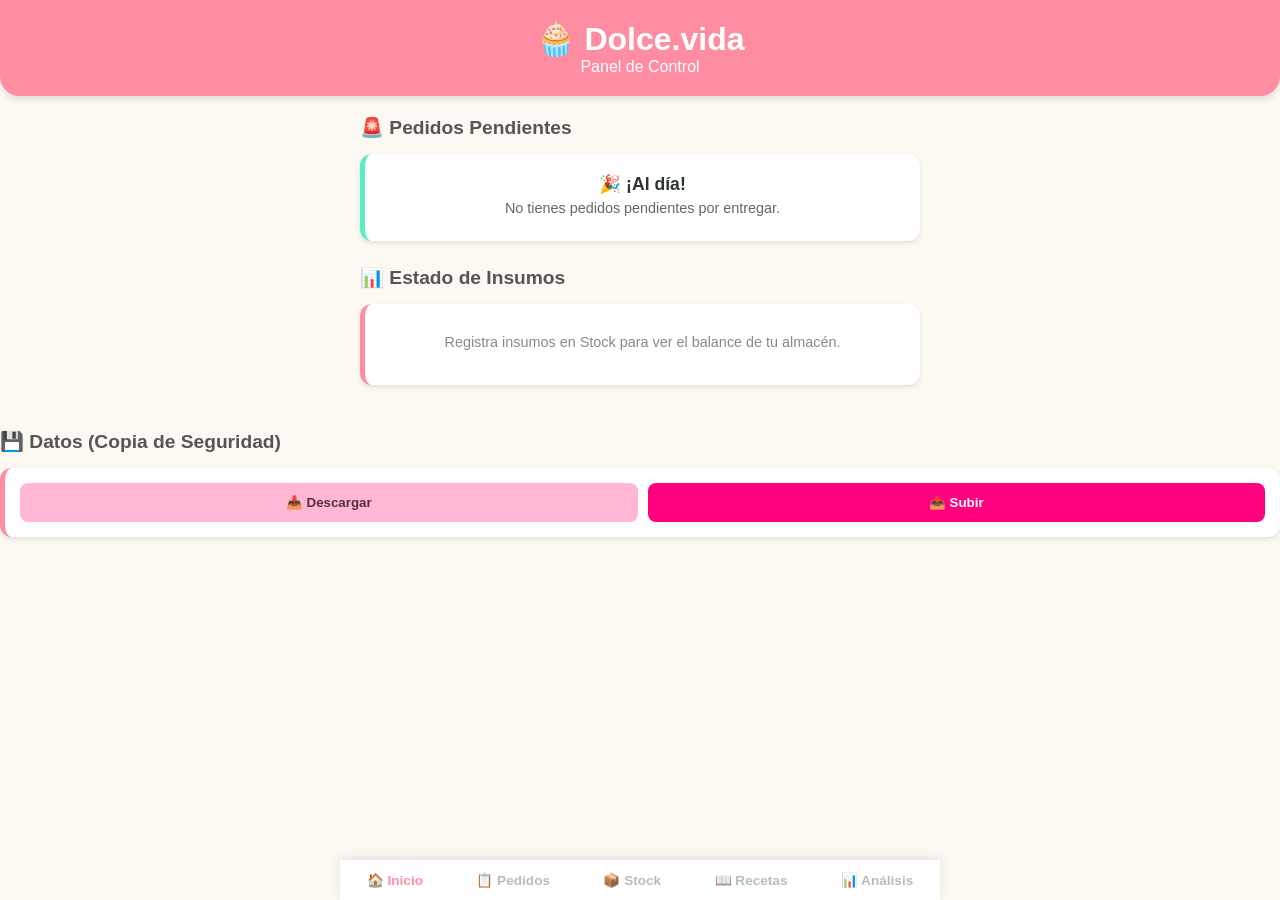
<file: index.html>
<!DOCTYPE html>
<html lang="es">
<head>
    <link rel="manifest" href="manifest.json">

    <meta name="apple-mobile-web-app-capable" content="yes">
    <meta name="apple-mobile-web-app-status-bar-style" content="black-translucent">
    <meta name="apple-mobile-web-app-title" content="Dolce.vida">

    <link rel="apple-touch-icon" href="icon-192.png">
    
    <meta charset="UTF-8">
    <meta name="viewport" content="width=device-width, initial-scale=1.0">
    <title>Dolce.vida - Gestión de Pastelería</title>
    <link rel="stylesheet" href="css/styles.css">
</head>
<body>

    <header class="app-header">
        <h1>🧁 Dolce.vida</h1>
        <p>Panel de Control</p>
    </header>

    <main class="app-container">
        
        <section class="dashboard-section">
            <div style="display: flex; justify-content: space-between; align-items: center;">
                <h2>🚨 Pedidos Pendientes</h2>

            </div>
            <div id="lista-pedidos-pendientes" class="cards-grid">
                </div>
        </section>

        <section class="dashboard-section">
            <h2>📊 Estado de Insumos</h2>
            <div class="card" id="lista-inventario-progreso">
                <p style="text-align:center; color:#888;">Cargando balance de almacén...</p>
            </div>
        </section>

    </main>
    
    <section class="dashboard-section" style="margin-bottom: 80px;">
        <h2>💾 Datos (Copia de Seguridad)</h2>
        <div class="card" style="display: flex; justify-content: center; gap: 10px; padding: 15px;">
            <button onclick="descargarDatos()" style="background: #ffb7d5; color: #5c2a3d; padding: 12px 20px; border: none; border-radius: 8px; cursor: pointer; font-weight: bold; flex: 1;">
                📥 Descargar
            </button>
            
            <button onclick="document.getElementById('input-subir-datos').click()" style="background: #ff007f; color: white; padding: 12px 20px; border: none; border-radius: 8px; cursor: pointer; font-weight: bold; flex: 1;">
                📤 Subir
            </button>
            
            <input type="file" id="input-subir-datos" style="display: none;" accept=".json" onchange="subirDatos(event)">
        </div>
    </section>

    <nav class="app-nav">
        <a href="index.html" class="nav-item active">🏠 Inicio</a>
        <a href="pedidos.html" class="nav-item">📋 Pedidos</a>
        <a href="inventario.html" class="nav-item">📦 Stock</a>
        <a href="recetas.html" class="nav-item">📖 Recetas</a>
        <a href="analisis.html" class="nav-item">📊 Análisis</a>
    </nav>

    <script src="js/api.js"></script>
    <script src="js/main.js"></script>
</body>
</html>
</file>
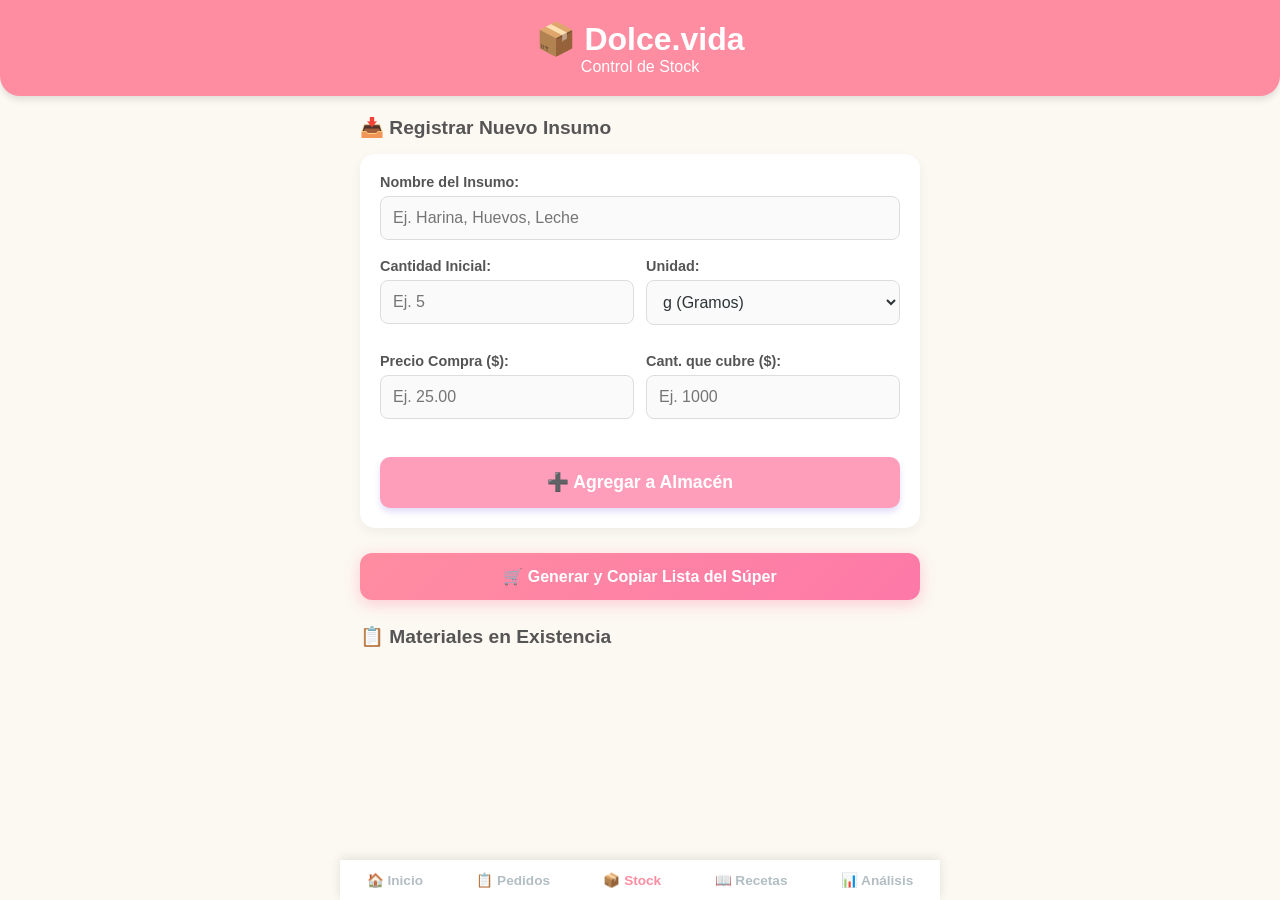
<file: inventario.html>
<!DOCTYPE html>
<html lang="es">
<head>
    <link rel="manifest" href="manifest.json">
    <meta name="apple-mobile-web-app-capable" content="yes">
    <meta name="apple-mobile-web-app-status-bar-style" content="black-translucent">
    <meta name="apple-mobile-web-app-title" content="Dolce.vida">
    <link rel="apple-touch-icon" href="icon-192.png">
    <meta charset="UTF-8">
    <meta name="viewport" content="width=device-width, initial-scale=1.0, maximum-scale=1.0, user-scalable=no">
    <title>dolce.vida - Almacén de Insumos</title>
    <link rel="stylesheet" href="css/styles.css">
</head>
<body>

    <header class="app-header">
        <h1>📦 Dolce.vida</h1>
        <p>Control de Stock</p>
    </header>

    <main class="app-container">
        <section class="dashboard-section">
            <h2>📥 Registrar Nuevo Insumo</h2>
            <div class="form-section">
                <form id="form-nuevo-insumo" class="styled-form">
                    <div class="form-group">
                        <label for="insumo-nombre">Nombre del Insumo:</label>
                        <input type="text" id="insumo-nombre" placeholder="Ej. Harina, Huevos, Leche" required>
                    </div>
                    
                    <div style="display: flex; gap: 12px;">
                        <div class="form-group" style="flex: 1;">
                            <label for="insumo-cantidad">Cantidad Inicial:</label>
                            <input type="number" id="insumo-cantidad" placeholder="Ej. 5" step="1" min="1" required>
                        </div>
                        <div class="form-group" style="flex: 1;">
                            <label for="insumo-unidad">Unidad:</label>
                            <select id="insumo-unidad" required>
                                <option value="g">g (Gramos)</option>
                                <option value="kg">kg (Kilos)</option>
                                <option value="ml">ml (Mililitros)</option>
                                <option value="l">L (Litros)</option>
                                <option value="unidades">pzas (Piezas)</option>
                            </select>
                        </div>
                    </div>
                    
                    <div style="display: flex; gap: 12px; margin-top: 10px;">
                        <div class="form-group" style="flex: 1;">
                            <label for="insumo-precio">Precio Compra ($):</label>
                            <input type="number" id="insumo-precio" placeholder="Ej. 25.00" step="0.01" min="0">
                        </div>
                        <div class="form-group" style="flex: 1;">
                            <label for="insumo-cantidad-base">Cant. que cubre ($):</label>
                            <input type="number" id="insumo-cantidad-base" placeholder="Ej. 1000" step="any" min="0">
                        </div>
                    </div>
                    
                    <button type="submit" class="btn-submit">➕ Agregar a Almacén</button>
                </form>
            </div>
        </section>

        <section class="dashboard-section">
            <button type="button" class="btn-fancy-add" onclick="abrirListaSuper()">
                🛒 Generar y Copiar Lista del Súper
            </button>
        </section>

        <section class="dashboard-section">
            <h2>📋 Materiales en Existencia</h2>
            <div id="lista-inventario" class="cards-grid">
                </div>
        </section>
    </main>

    <div id="modal-lista-super" class="bottom-modal">
        <div class="modal-content">
            <div class="modal-header">
                <h2 style="margin: 0; color: var(--secondary-color);">📋 Lista del Súper</h2>
                <button type="button" class="btn-close" onclick="cerrarListaSuper()">&times;</button>
            </div>
            <p style="font-size: 0.88rem; color: #666; margin-bottom: 15px; line-height: 1.4;">
                Los insumos faltantes han sido calculados con redondeo completo. ¡Ya se copiaron a tu portapapeles! 📋✨
            </p>
            <div id="contenido-lista-super"></div>
            <button type="button" class="btn-submit" onclick="cerrarListaSuper()" style="margin-top: 20px;">
                ¡Entendido!
            </button>
        </div>
    </div>

    <div id="toast-copiado" style="position: fixed; bottom: 90px; left: 50%; transform: translateX(-50%); background: var(--text-color); color: white; padding: 12px 22px; border-radius: 25px; font-size: 0.85rem; font-weight: bold; z-index: 2000; box-shadow: 0 4px 12px rgba(0,0,0,0.15); opacity: 0; transition: opacity 0.3s ease; pointer-events: none;">
        📋 ¡Lista copiada al portapapeles!
    </div>

    <nav class="app-nav">
        <a href="index.html" class="nav-item">🏠 Inicio</a>
        <a href="pedidos.html" class="nav-item">📋 Pedidos</a>
        <a href="inventario.html" class="nav-item active">📦 Stock</a>
        <a href="recetas.html" class="nav-item">📖 Recetas</a>
        <a href="analisis.html" class="nav-item">📊 Análisis</a>
    </nav>

    <script src="js/api.js"></script>
    <script src="js/inventario.js"></script>
</body>
</html>
</file>
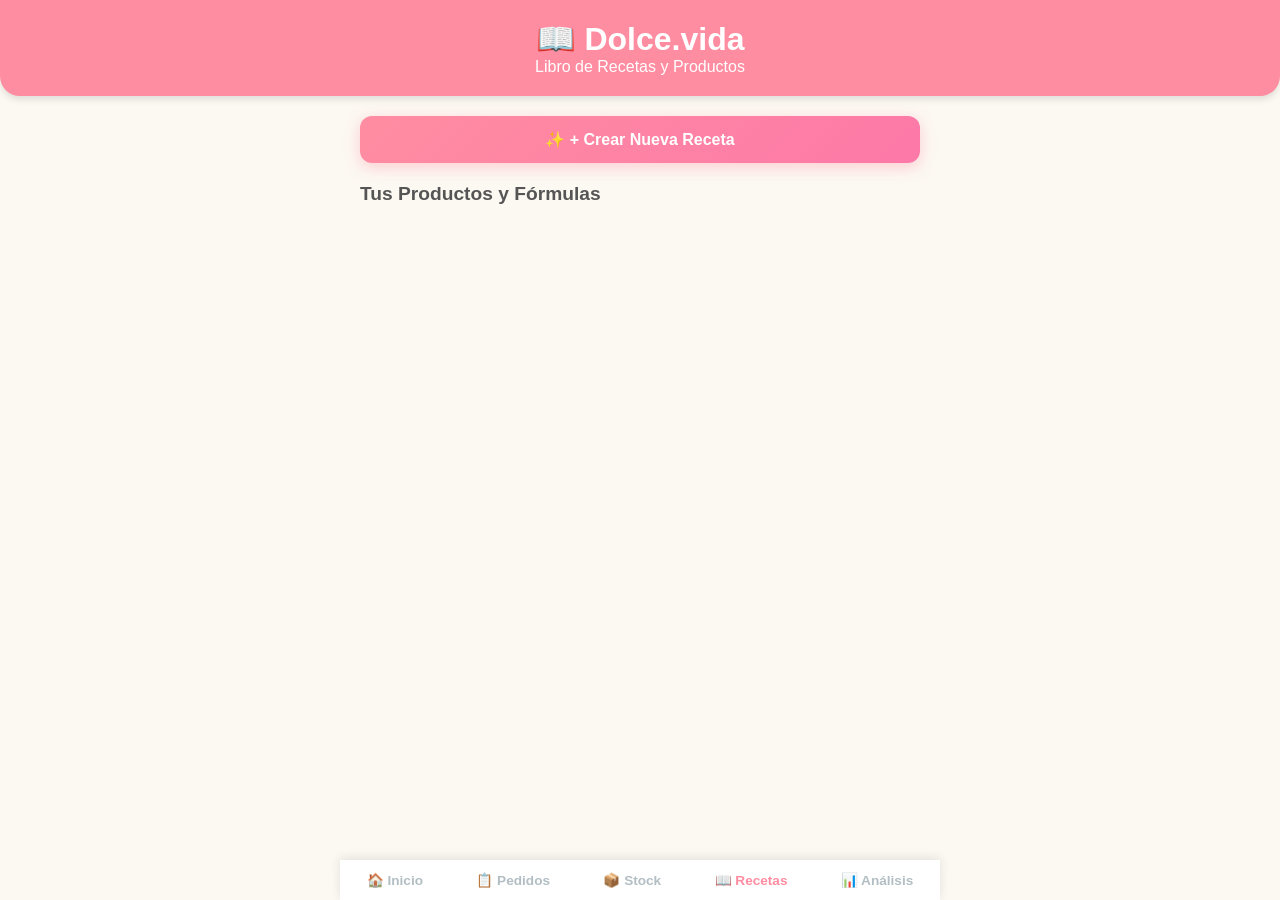
<file: recetas.html>
<!DOCTYPE html>
<html lang="es">
<head>
    <link rel="manifest" href="manifest.json">
    <meta name="apple-mobile-web-app-capable" content="yes">
    <meta name="apple-mobile-web-app-status-bar-style" content="black-translucent">
    <meta name="apple-mobile-web-app-title" content="Dolce.vida">
    <link rel="apple-touch-icon" href="icon-192.png">
    <meta charset="UTF-8">
    <meta name="viewport" content="width=device-width, initial-scale=1.0">
    <title>dolce.vida - Recetario</title>
    <link rel="stylesheet" href="css/styles.css">
</head>
<body>

    <header class="app-header">
        <h1>📖 Dolce.vida</h1>
        <p>Libro de Recetas y Productos</p>
    </header>

    <main class="app-container">
        
        <button id="btn-abrir-modal" class="btn-fancy-add">✨ + Crear Nueva Receta</button>

        <section class="dashboard-section" style="margin-top: 20px;">
            <h2>Tus Productos y Fórmulas</h2>
            <div id="lista-recetas" class="cards-grid">
            </div>
        </section>

        <!-- FORMULARIO FLOTANTE -->
        <div id="modal-receta" class="bottom-modal">
            <div class="modal-content">
                <div class="modal-header">
                    <h3>🧁 Nueva Receta</h3>
                    <button id="btn-cerrar-modal" class="btn-close">✕</button>
                </div>
                
                <form id="form-nueva-receta">
                    <div class="form-group">
                        <label for="receta-nombre">Nombre del Producto:</label>
                        <input type="text" id="receta-nombre" placeholder="Ej. Pastel de Tres Leches" required>
                    </div>

                    <div class="form-group">
                        <label for="receta-porciones">¿Para cuántas piezas/porciones rinde?</label>
                        <input type="number" id="receta-porciones" placeholder="Ej. 12" value="1" required>
                    </div>

                    <div class="insumos-receta-section">
                        <h4>Ingredientes Necesarios:</h4>
                        <div id="contenedor-insumos-dinamicos"></div>
                        <button type="button" id="btn-agregar-ingrediente" class="btn-secundario-fancy">➕ Agregar Ingrediente</button>
                    </div>

                    <!-- EL BLOQUE QUE AGREGAMOS PARA EL PRECIO -->
                    <div style="background: #f8f9fa; padding: 15px; border-radius: 8px; margin: 15px 0; border: 1px solid #ddd;">
                        <p id="display-costo-receta" style="margin: 0; font-size: 0.9rem; color: #555;">Costo producción: $0.00</p>
                        <p id="display-sugerido" style="margin: 5px 0; font-weight: bold; color: #2ecc71;">Precio sugerido (+70%): $0.00</p>
                        <label for="receta-precio-venta" style="display: block; margin-top: 10px;">Precio de Venta Final ($):</label>
                        <input type="number" id="receta-precio-venta" placeholder="Ej. 150.00" step="0.01" required>
                    </div>

                    <!-- BOTÓN DENTRO DEL FORMULARIO Y SIN POSICIÓN FIJA -->
                    <button type="submit" class="btn-submit">📖 Guardar en Recetario</button>
                </form>
            </div>
        </div>

    </main>

    <nav class="app-nav">
        <a href="index.html" class="nav-item">🏠 Inicio</a>
        <a href="pedidos.html" class="nav-item">📋 Pedidos</a>
        <a href="inventario.html" class="nav-item">📦 Stock</a>
        <a href="recetas.html" class="nav-item active">📖 Recetas</a>
        <a href="analisis.html" class="nav-item">📊 Análisis</a>
    </nav>

    <script src="js/api.js"></script>
    <script src="js/recetas.js"></script>
</body>
</html>
</file>
<file: css/styles.css>
/* ==========================================================================
   VARIABLES DE DISEÑO (Colores pasteleros y limpios)
   ========================================================================== */
:root {
    --bg-color: #fcf8f2;
    --primary-color: #ff8da1;
    --secondary-color: #FF9EBB;
    --text-color: #2d3436;
    --card-bg: #ffffff;
    --danger-color: #ff7675;
}

* {
    margin: 0;
    padding: 0;
    box-sizing: border-box;
    font-family: 'Segoe UI', Tahoma, Geneva, Verdana, sans-serif;
}

body {
    background-color: var(--bg-color);
    color: var(--text-color);
    padding-bottom: 80px; /* Espacio para que la barra de navegación no tape el contenido */
}

/* ==========================================================================
   ESTILOS GENERALES Y ENCABEZADO
   ========================================================================== */
.app-header {
    background-color: var(--primary-color);
    color: white;
    padding: 20px;
    text-align: center;
    border-radius: 0 0 20px 20px;
    box-shadow: 0 4px 6px rgba(0,0,0,0.1);
}

.app-container {
    padding: 20px;
}

.dashboard-section {
    margin-bottom: 25px;
}

.dashboard-section h2 {
    font-size: 1.2rem;
    margin-bottom: 15px;
    color: #555;
}

/* ==========================================================================
   TARJETAS DE PEDIDOS / INVENTARIO
   ========================================================================== */
.cards-grid {
    display: flex;
    flex-direction: column;
    gap: 15px;
}

.card {
    background: var(--card-bg);
    padding: 15px;
    border-radius: 12px;
    box-shadow: 0 2px 8px rgba(0,0,0,0.05);
    border-left: 5px solid var(--primary-color);
}

.card-urgente {
    border-left-color: var(--danger-color);
    background-color: #fff5f5;
}

.card h3 {
    font-size: 1.1rem;
    margin-bottom: 5px;
}

.card p {
    font-size: 0.9rem;
    color: #666;
    margin-bottom: 5px;
}

.badge {
    display: inline-block;
    padding: 3px 8px;
    background: #dfe6e9;
    border-radius: 20px;
    font-size: 0.8rem;
    font-weight: bold;
}

/* Simulación de Gráficas/Barras de progreso */
.chart-placeholder {
    background: white;
    padding: 15px;
    border-radius: 12px;
}

.progress-bar {
    margin-top: 10px;
}

.progress-bar .label {
    font-size: 0.85rem;
    display: block;
    margin-bottom: 2px;
}

.bar-bg {
    background: #eee;
    height: 10px;
    border-radius: 5px;
    overflow: hidden;
}

.bar-fill {
    background: #55efc4;
    height: 100%;
}

.bar-fill.peligro {
    background: var(--danger-color);
}

/* ==========================================================================
   BARRA DE NAVEGACIÓN FIJA INFERIOR (ESTILO APP NATIVA)
   ========================================================================== */
.app-nav {
    position: fixed;
    bottom: 0;
    left: 50%;
    transform: translateX(-50%);
    width: 100%;
    max-width: 600px;
    background: white;
    display: flex;
    justify-content: space-around;
    padding: 12px 0;
    box-shadow: 0 -2px 10px rgba(0,0,0,0.1);
    z-index: 2500;
}

.nav-item {
    text-decoration: none;
    color: #b2bec3;
    font-size: 0.85rem;
    display: flex;
    flex-direction: column;
    align-items: center;
    font-weight: bold;
}

.nav-item.active {
    color: var(--primary-color);
}

/* Versión Escritorio */
@media (min-width: 768px) {
    .app-container {
        max-width: 600px;
        margin: 0 auto;
    }
}

/* ==========================================================================
   FORMULARIOS
   ========================================================================== */
.form-section {
    background: white;
    padding: 20px;
    border-radius: 15px;
    box-shadow: 0 4px 12px rgba(0,0,0,0.05);
}

.form-group {
    margin-bottom: 18px;
    display: flex;
    flex-direction: column;
}

.form-group label {
    font-size: 0.9rem;
    font-weight: 600;
    margin-bottom: 6px;
    color: #555;
}

.form-group input, 
.form-group select, 
.form-group textarea {
    width: 100%;
    padding: 12px;
    font-size: 1rem;
    border: 1px solid #ddd;
    border-radius: 8px;
    background-color: #fafafa;
    color: var(--text-color);
    outline: none;
    transition: border-color 0.2s;
}

.form-group input:focus, 
.form-group select:focus, 
.form-group textarea:focus {
    border-color: var(--primary-color);
    background-color: #fff;
}

.btn-submit {
    width: 100%;
    padding: 15px;
    background-color: var(--secondary-color);
    color: white;
    border: none;
    border-radius: 10px;
    font-size: 1.1rem;
    font-weight: bold;
    cursor: pointer;
    box-shadow: 0 4px 6px rgba(108, 92, 231, 0.2);
    transition: background-color 0.2s;
}

.btn-submit:active {
    background-color: #5b4bc4;
}

/* ==========================================================================
   SISTEMA SWIPE GESTURES (DESLIZAR)
   ========================================================================== */
.swipe-container {
    position: relative;
    overflow: hidden;
    border-radius: 12px;
    margin-bottom: 15px;
    box-shadow: 0 2px 8px rgba(0,0,0,0.05);
}

.swipe-actions {
    position: absolute;
    top: 0;
    right: 0;
    height: 100%;
    display: flex;
    gap: 8px;
    padding: 10px;
    z-index: 1;
}

.swipe-actions-left {
    position: absolute;
    top: 0;
    left: 0;
    height: 100%;
    display: flex;
    gap: 8px;
    padding: 10px;
    z-index: 1;
    width: 150px; /* Aumentado para que quepan los 2 botones */
}

.btn-action {
    height: 100%;
    width: 65px;
    border: none;
    border-radius: 12px;
    color: white;
    font-size: 0.8rem;
    font-weight: bold;
    display: flex;
    flex-direction: column;
    align-items: center;
    justify-content: center;
    gap: 4px;
    cursor: pointer;
}

.btn-preparado { background-color: #fdcb6e; color: #2d3436; }
.btn-entregado { background-color: #55efc4; color: #2d3436; }
.btn-editar { background-color: #74b9ff; color: white; }
.btn-borrar-stock { background-color: var(--danger-color); color: white; }

/* Capas interactivas móviles según vista */
.swipe-container .card,
.swipe-container .card-inventario,
.swipe-container .card-receta {
    position: relative;
    z-index: 2;
    margin-bottom: 0;
    transition: transform 0.3s ease;
    touch-action: pan-y;
}

/* Desplazamientos específicos */
.swipe-container.swiped .card { transform: translateX(-150px); }
.swipe-container.swiped-right .card { transform: translateX(150px); }
.swipe-container.swiped .card-inventario { transform: translateX(-80px); }
.swipe-container.swiped .card-receta { transform: translateX(-150px); }

.card-preparado {
    border-left-color: #fdcb6e !important;
    background-color: #fffdf5 !important;
    opacity: 0.9;
}

/* ==========================================================================
   MODALES (ESTILO DESDE ABAJO)
   ========================================================================== */
.btn-fancy-add {
    width: 100%;
    padding: 14px;
    background: linear-gradient(135deg, var(--primary-color), #fd79a8);
    color: white;
    border: none;
    border-radius: 12px;
    font-size: 1rem;
    font-weight: bold;
    box-shadow: 0 4px 15px rgba(255, 141, 161, 0.4);
    cursor: pointer;
    transition: transform 0.2s;
}
.btn-fancy-add:active { transform: scale(0.98); }

.bottom-modal {
    position: fixed;
    bottom: -100%;
    left: 0;
    width: 100%;
    height: 100%;
    background-color: rgba(0,0,0,0.5);
    z-index: 200;
    display: flex;
    align-items: flex-end;
    transition: bottom 0.4s cubic-bezier(0.175, 0.885, 0.32, 1.1);
}

.bottom-modal.open { 
    bottom: 0; 
}

.modal-content {
    background: white;
    width: 100%;
    max-height: 90vh;
    border-radius: 24px 24px 0 0;
    padding: 24px;
    display: flex;
    flex-direction: column;
    overflow: hidden;
    box-shadow: 0 -5px 20px rgba(0,0,0,0.15);
}

#form-nueva-receta {
    overflow-y: auto;
    padding-bottom: 20px;
    flex-grow: 1;
}

.modal-header {
    display: flex;
    justify-content: space-between;
    align-items: center;
    margin-bottom: 20px;
}

.btn-close {
    background: #f1f2f6;
    border: none;
    width: 32px;
    height: 32px;
    border-radius: 50%;
    font-weight: bold;
    cursor: pointer;
}

/* Componentes dinámicos de recetas */
.fila-ingrediente {
    display: flex;
    gap: 8px;
    margin-bottom: 10px;
    animation: aparecerFila 0.3s ease;
}

@keyframes aparecerFila {
    from { opacity: 0; transform: translateY(10px); }
    to { opacity: 1; transform: translateY(0); }
}

.btn-secundario-fancy {
    background: none;
    border: 2px dashed var(--secondary-color);
    color: var(--secondary-color);
    padding: 10px;
    width: 100%;
    border-radius: 8px;
    font-weight: bold;
    cursor: pointer;
    margin-top: 5px;
}

.btn-eliminar-ing {
    background: #ffeaa7;
    border: none;
    padding: 0 12px;
    border-radius: 8px;
    cursor: pointer;
}

.detalles-ingredientes {
    max-height: 0;
    overflow: hidden;
    transition: max-height 0.3s ease-out;
    background: #fafafa;
    border-radius: 8px;
    padding: 0 10px;
}

.detalles-ingredientes.expandido {
    max-height: 300px;
    padding: 10px;
    margin-top: 10px;
    border: 1px solid #eee;
}

.receta-actions {
    display: flex;
    justify-content: space-between;
    align-items: center;
    margin-top: 12px;
}

.btn-toggle-view {
    background: none;
    border: none;
    color: var(--secondary-color);
    font-weight: bold;
    font-size: 0.85rem;
    cursor: pointer;
}

.btn-borrar-receta {
    background: none;
    border: none;
    color: var(--danger-color);
    cursor: pointer;
    font-size: 0.9rem;
}

/* ==========================================================================
   MÓDULO DE ANALÍTICA Y GLOBOS FLOTANTES (POP-UPS)
   ========================================================================== */
.kpi-minimal-container {
    display: flex;
    justify-content: space-around;
    align-items: center;
    margin: 20px 0;
    padding: 10px 0;
}

.kpi-circle-btn {
    display: flex;
    flex-direction: column;
    align-items: center;
    cursor: pointer;
    transition: transform 0.25s cubic-bezier(0.175, 0.885, 0.32, 1.275);
}

.kpi-circle-btn:hover {
    transform: scale(1.12);
}

.kpi-emoji {
    font-size: 2rem;
    background: #ffffff;
    width: 60px;
    height: 60px;
    display: flex;
    align-items: center;
    justify-content: center;
    border-radius: 50%;
    box-shadow: 0 4px 15px rgba(0, 0, 0, 0.06);
    border: 1px solid #f1f2f6;
}

.kpi-tag {
    margin-top: 6px;
    font-size: 0.75rem;
    font-weight: 700;
    color: #7f8c8d;
    text-transform: uppercase;
    letter-spacing: 0.5px;
}

/* Fondo difuminado para el globo del centro */
.popup-overlay {
    position: fixed;
    top: 0;
    left: 0;
    width: 100vw;
    height: 100vh;
    background: rgba(45, 52, 54, 0.3);
    backdrop-filter: blur(5px);
    -webkit-backdrop-filter: blur(5px);
    display: flex;
    align-items: center;
    justify-content: center;
    z-index: 3000;
    opacity: 0;
    pointer-events: none;
    transition: opacity 0.3s ease;
}

.popup-overlay.active {
    opacity: 1;
    pointer-events: auto;
}

.popup-card {
    background: #ffffff;
    padding: 30px 20px;
    border-radius: 20px;
    width: 75%;
    max-width: 300px;
    box-shadow: 0 15px 35px rgba(0,0,0,0.15);
    position: relative;
    text-align: center;
    transform: scale(0.8) translateY(20px);
    transition: transform 0.3s cubic-bezier(0.34, 1.56, 0.64, 1);
}

.popup-overlay.active .popup-card {
    transform: scale(1) translateY(0);
}

.popup-close {
    position: absolute;
    top: 10px;
    right: 15px;
    font-size: 1.5rem;
    color: #b2bec3;
    cursor: pointer;
    transition: color 0.2s;
}
.popup-close:hover { color: #2d3436; }

/* Contenedores estructurales de Análisis */
.filtro-panel {
    background: #ffffff;
    border-radius: 12px;
    padding: 16px;
    margin-bottom: 20px;
    box-shadow: 0 2px 8px rgba(0,0,0,0.02);
}

.filtro-titulo {
    margin: 0 0 12px 0;
    font-size: 1rem;
    color: #2d3436;
}

.filtro-form {
    display: flex;
    flex-direction: column;
    gap: 12px;
}

.filtro-fechas-grid {
    display: grid;
    grid-template-columns: 1fr 1fr;
    gap: 10px;
}

.grafico-card {
    padding: 16px;
    border-radius: 12px;
    background: #ffffff;
    box-shadow: 0 2px 8px rgba(0,0,0,0.02);
}

.grafico-header {
    display: flex;
    justify-content: space-between;
    align-items: center;
    margin-bottom: 12px;
}

.btn-toggle-container {
    background: #f1f2f6;
    padding: 3px;
    border-radius: 20px;
    display: flex;
}

.btn-toggle {
    background: transparent;
    color: #7f8c8d;
    border: none;
    padding: 5px 12px;
    border-radius: 15px;
    font-size: 0.75rem;
    font-weight: bold;
    cursor: pointer;
    transition: all 0.2s;
}

.btn-toggle.active {
    background: var(--secondary-color);
    color: white;
}

.canvas-contenedor {
    height: 220px;
    position: relative;
    width: 100%;
}

/* Animaciones */
.animate-fade-in {
    animation: slideUpFade 0.5s cubic-bezier(0.16, 1, 0.3, 1) both;
}

@keyframes slideUpFade {
    from {
        opacity: 0;
        transform: translateY(8px);
    }
    to {
        opacity: 1;
        transform: translateY(0);
    }
}
/* 1. Arreglo de Scroll en Modal */
.modal-content {
    display: flex;
    flex-direction: column;
    max-height: 90vh; /* Ajuste para mayor espacio */
}


/* 2. Estilo de globos para ingredientes */
.fila-ingrediente {
    background: #f8f9fa;
    padding: 10px;
    border-radius: 20px; /* Forma de globo */
    border: 1px solid #e9ecef;
    margin-bottom: 12px;
}

/* 3. Estilo elegante para la X */
.btn-eliminar-ing {
    background: #ff7675;
    color: white;
    border: none;
    width: 30px;
    height: 30px;
    border-radius: 50%;
    cursor: pointer;
    font-weight: bold;
    display: flex;
    align-items: center;
    justify-content: center;
    transition: background 0.2s;
}
.btn-eliminar-ing:hover { background: #d63031; }

/* Asegurar que el botón de guardar siempre sea visible */
.btn-submit {
    position: sticky;
    bottom: 0;
    margin-top: 20px;
}

/* Estilo de globos para ingredientes en rosa pastel */
.fila-ingrediente {
    display: flex;
    align-items: center;
    gap: 8px;
    background: #FFD1DC; /* Rosa pastel */
    padding: 10px;
    border-radius: 25px; /* Forma de globo */
    margin-bottom: 10px;
    box-shadow: 0 2px 5px rgba(0,0,0,0.1);
}

/* Ajuste de inputs para que quepan bien dentro del globo */
.fila-ingrediente select, 
.fila-ingrediente input {
    border: none;
    padding: 8px;
    border-radius: 15px;
    background: white;
}

/* Botón de eliminar (la X) */
.btn-eliminar-ing {
    background: #ff7675;
    color: white;
    border: none;
    width: 28px;
    height: 28px;
    border-radius: 50%;
    cursor: pointer;
    flex-shrink: 0; /* Evita que la X se aplaste */
    display: flex;
    align-items: center;
    justify-content: center;
    font-weight: bold;
}

/* Asegurar que el contenedor tenga scroll y padding */
#contenedor-insumos-dinamicos {
    padding: 10px 0;
}

/* Estilo para las filas de productos dinámicos */
.fila-producto-pedido {
    background: #fff5f8; /* Un fondo rosita muy suave */
    border: 2px solid #ffccd5 !important; /* Borde fiusha claro */
    padding: 15px;
    margin-bottom: 15px;
    border-radius: 16px;
    display: flex;
    flex-wrap: wrap;
    gap: 10px;
}

.fila-producto-pedido select, .fila-producto-pedido input {
    border: 1px solid #ffccd5;
    border-radius: 8px;
    padding: 8px;
}

.btn-eliminar-prod {
    background: #ff758f;
    color: white;
    border: none;
    border-radius: 50%;
    width: 30px;
    height: 30px;
}

/* El botón de agregar producto */
#btn-agregar-producto {
    border: 2px dashed #ff758f;
    color: #ff758f;
    padding: 10px;
    width: 100%;
    border-radius: 12px;
    background: transparent;
    font-weight: bold;
}

.swipe-container {
    position: relative;
    overflow: hidden;
    border-radius: 12px;
}
.swipe-actions {
    position: absolute;
    right: 0; top: 0; bottom: 0;
    display: flex;
}
.swipe-actions button {
    width: 60px; border: none; color: white; cursor: pointer;
}
/* La tarjeta se desliza sobre las acciones */
.card {
    background: white;
    padding: 15px;
    box-shadow: 0 2px 5px rgba(0,0,0,0.1);
    transition: transform 0.3s;
}

/* Botones de acción mejorados */
.btn-accion-dual {
    display: flex;
    gap: 10px;
    margin: 15px 0;
}

.btn-accion-dual button {
    flex: 1;
    padding: 12px;
    border-radius: 12px;
    border: none;
    background: #fff5f8;
    color: #ff758f;
    font-weight: bold;
    border: 1px solid #ffccd5;
    cursor: pointer;
}

/* Modal estético y sobre la barra */
.bottom-modal {
    position: fixed;
    top: 10%; /* Lo bajamos un poco del tope */
    left: 5%;
    width: 90%;
    height: 80%;
    background: white;
    border-radius: 20px;
    z-index: 9999; /* Asegura que tape todo */
    box-shadow: 0 10px 30px rgba(0,0,0,0.2);
    display: none;
    flex-direction: column;
}

.bottom-modal.open { display: flex; }

.card-presupuesto {
    background: white;
    padding: 15px;
    border-radius: 16px;
    margin-bottom: 12px;
    display: flex;
    justify-content: space-between;
    align-items: center;
    border: 1px solid #ffe4e6;
    box-shadow: 0 4px 6px rgba(0,0,0,0.05);
}

.acciones {
    display: flex;
    gap: 8px;
}

.btn-check, .btn-cross {
    width: 45px;
    height: 45px;
    border-radius: 50%;
    border: none;
    font-size: 1.2rem;
    cursor: pointer;
    transition: transform 0.2s;
}

.btn-check { background: #d4edda; } /* Verde bajito */
.btn-cross { background: #f8d7da; } /* Rojo bajito */

.btn-check:active, .btn-cross:active { transform: scale(0.9); }
</file>
